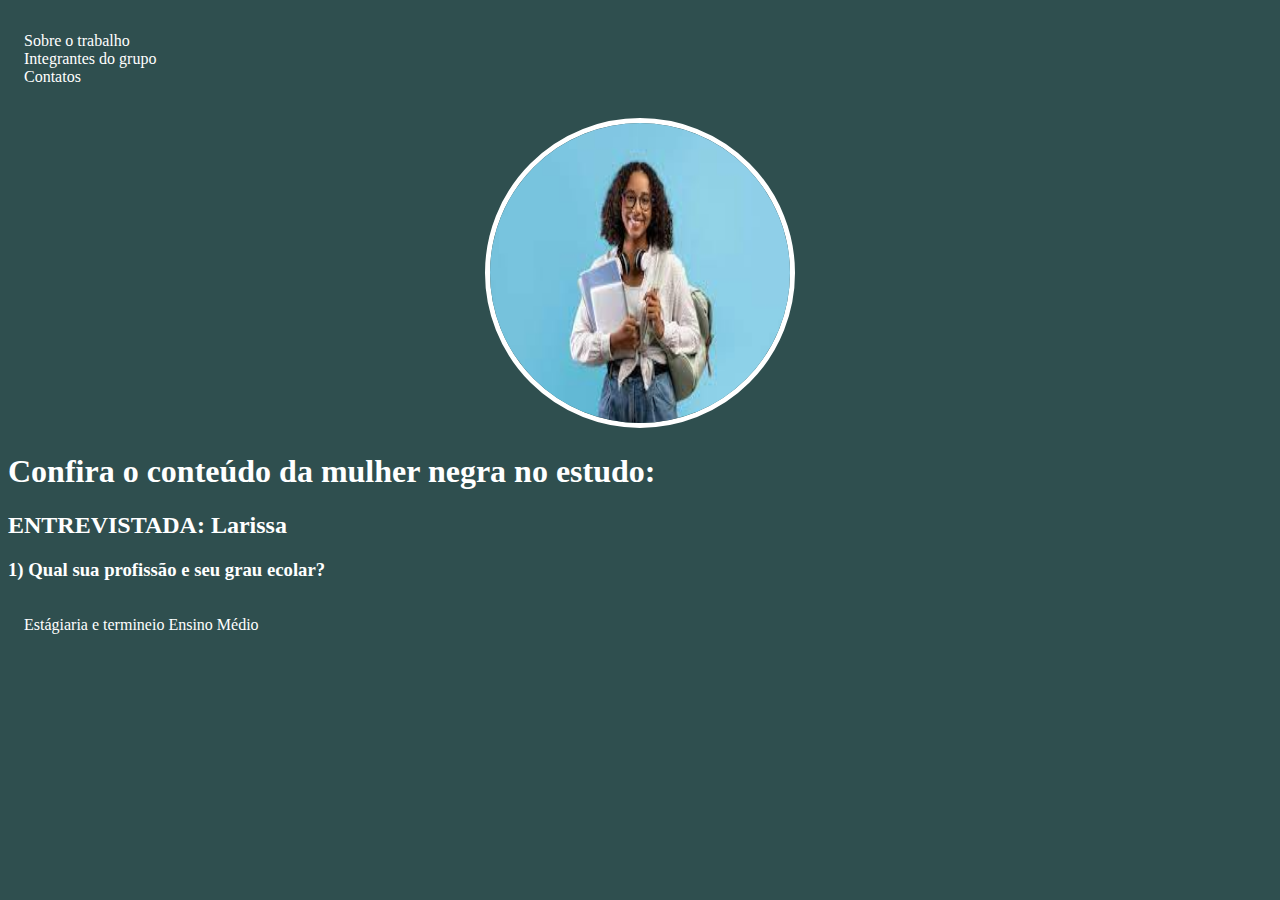
<file: index.html>
<!DOCTYPE html>
<html lang="en">
<head>
    <meta charset="UTF-8">
    <meta http-equiv="X-UA-Compatible" content="IE=edge">
    <meta name="viewport" content="width=device-width, initial-scale=1.0">
    <title>Mulher Negra Estudante</title>
    <link rel="stylesheet" href="index.css">
</head>
<body>
    <nav>
        <ul>
            <header>
            <li>Sobre o trabalho</li>
            <li>Integrantes do grupo</li>
            <li>Contatos</li>
            </header>
        </ul>
    </nav>
        <header>
            <div class="center">
        <img src="imagem1.jpeg" alt="">
            </div>
        </header>
        <h1>Confira o conteúdo da mulher negra no estudo:</h1>
<h2>ENTREVISTADA: Larissa</h2>
<main>
    <section>
       <h3> 1) Qual sua profissão e seu grau ecolar?</h3>
       <ul id="resposta">
           <li>Estágiaria e termineio Ensino Médio</li>
       </ul>

    </section>
</main>
    

</body>
</html>
</file>
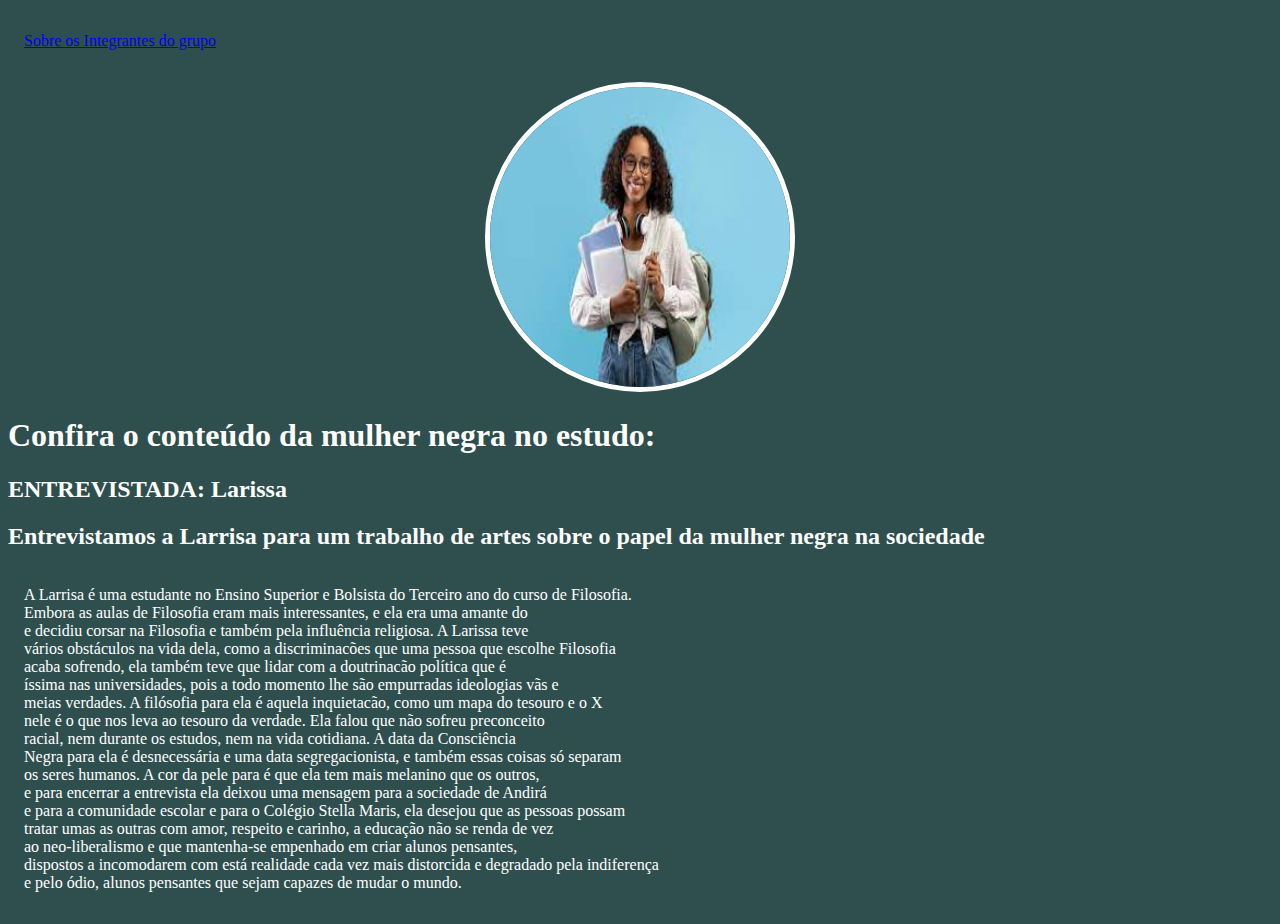
<file: index (1).html>
<!DOCTYPE html>
<html lang="en">
<head>
    <meta charset="UTF-8">
    <meta http-equiv="X-UA-Compatible" content="IE=edge">
    <meta name="viewport" content="width=device-width, initial-scale=1.0">
    <title>Mulher Negra Estudante</title>
    <link rel="stylesheet" href="index.css">
</head>
<body>
    <nav>
        <ul>
            <header>
            
            <li> <a href="integrantes (2).html">Sobre os Integrantes do grupo</a></li>
            
            </header>
        </ul>
    </nav>
        <header>
            <div class="center">
        <img src="imagem1.jpeg" alt="">
            </div>
        </header>
        <h1>Confira o conteúdo da mulher negra no estudo:</h1>
<h2>ENTREVISTADA: Larissa</h2>
<main>
    <section>
       <h2> Entrevistamos a Larrisa para um trabalho de artes sobre o papel da mulher negra na sociedade</h2>
       <ul id="resposta">
        

        <li>A Larrisa é uma estudante no Ensino Superior e Bolsista do Terceiro ano do curso de Filosofia.<br> Embora as aulas de Filosofia eram mais interessantes, e ela era uma amante do<br> e decidiu corsar na Filosofia e também pela influência religiosa. A Larissa teve
            <br>vários obstáculos na vida dela, como a discriminacões que uma pessoa que escolhe Filosofia<br> acaba sofrendo, ela também teve que lidar com a doutrinacão política que é <br>íssima nas universidades, pois a todo momento lhe são empurradas ideologias vãs e
            <br> meias verdades. A filósofia para ela é aquela inquietacão, como um mapa do tesouro e o X <br> nele é o que nos leva ao tesouro da verdade. Ela falou que não sofreu preconceito <br>racial, nem durante os estudos, nem na vida cotidiana. A data da Consciência
            <br> Negra para ela é desnecessária e uma data segregacionista, e também essas coisas só separam<br> os seres humanos. A cor da pele para é que ela tem mais melanino que os outros,<br>e para encerrar a entrevista ela deixou uma mensagem para a sociedade de Andirá
            <br> e para a comunidade escolar e para o Colégio Stella Maris, ela desejou que as pessoas possam<br>tratar umas as outras com amor, respeito e carinho, a educação não se renda de vez <br> ao neo-liberalismo e que mantenha-se empenhado em criar alunos pensantes,
            <br> dispostos a incomodarem com está realidade cada vez mais distorcida e degradado pela indiferença<br>e pelo ódio, alunos pensantes que sejam capazes de mudar o mundo. 
</li>       </ul>
    </section>
</main>
    

</body>
</html>
</file>
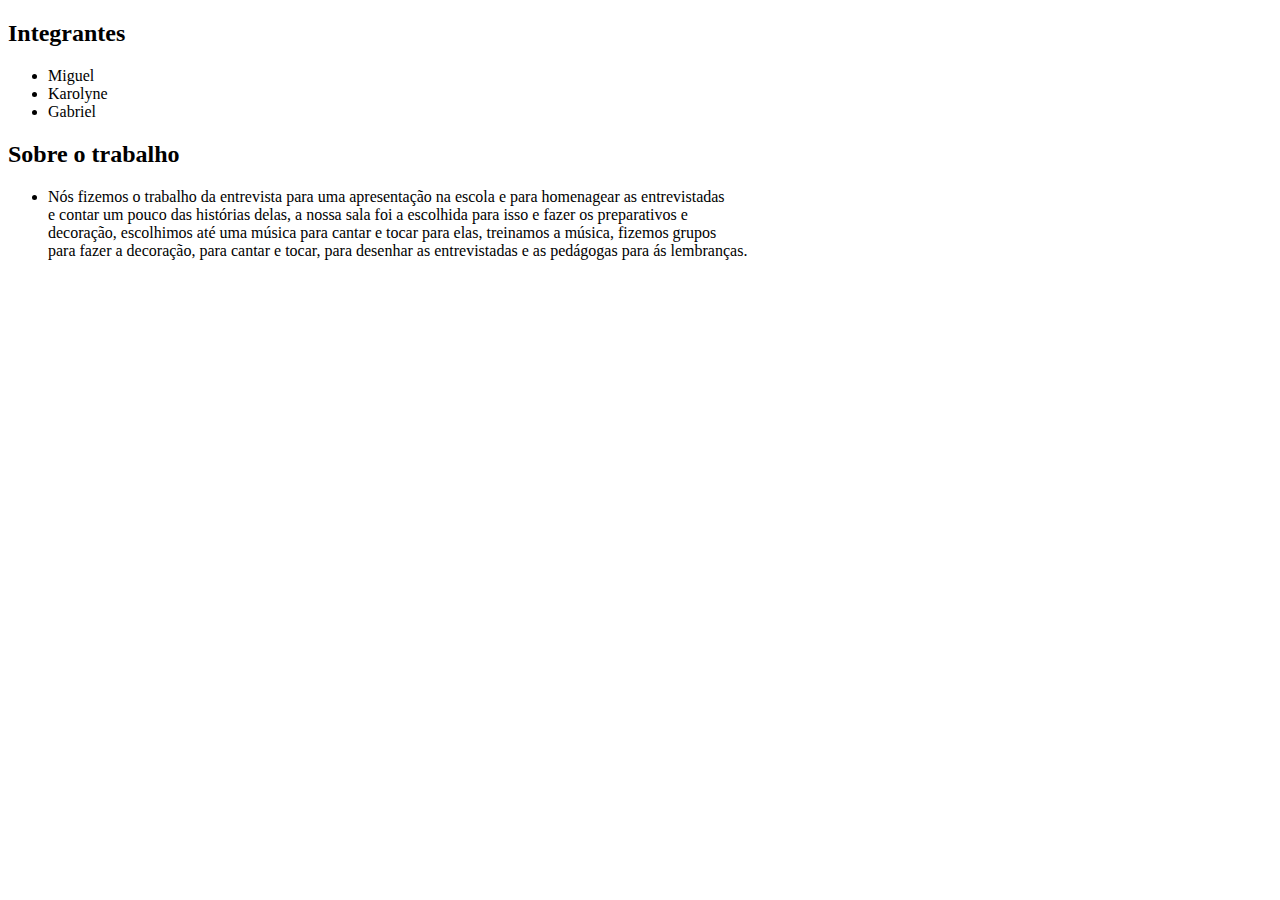
<file: integrantes (2).html>
<!DOCTYPE html>
<html lang="en">
<head>
    <meta charset="UTF-8">
    <meta http-equiv="X-UA-Compatible" content="IE=edge">
    <meta name="viewport" content="width=device-width, initial-scale=1.0">
    <title>Sobre os Integrantes do grupo</title>
</head>
<h2>Integrantes</h2>
<body>
    <nav>
        <ul>
            <header>
                <li>Miguel</li>
                <li>Karolyne</li>
                <li>Gabriel</li>
            </header>
        </ul>
    </nav>
</body>
<h2>Sobre o trabalho</h2>
<ul>
<li>Nós fizemos o trabalho da entrevista para uma apresentação na escola e para homenagear as entrevistadas
<br>e contar um pouco das histórias delas, a nossa sala foi a escolhida para isso e fazer os preparativos e 
<br>decoração, escolhimos até uma música para cantar e tocar para elas, treinamos a música, fizemos grupos
<br>para fazer a decoração, para cantar e tocar, para desenhar as entrevistadas e as pedágogas para ás lembranças.
</li></ul>

</html>
</file>
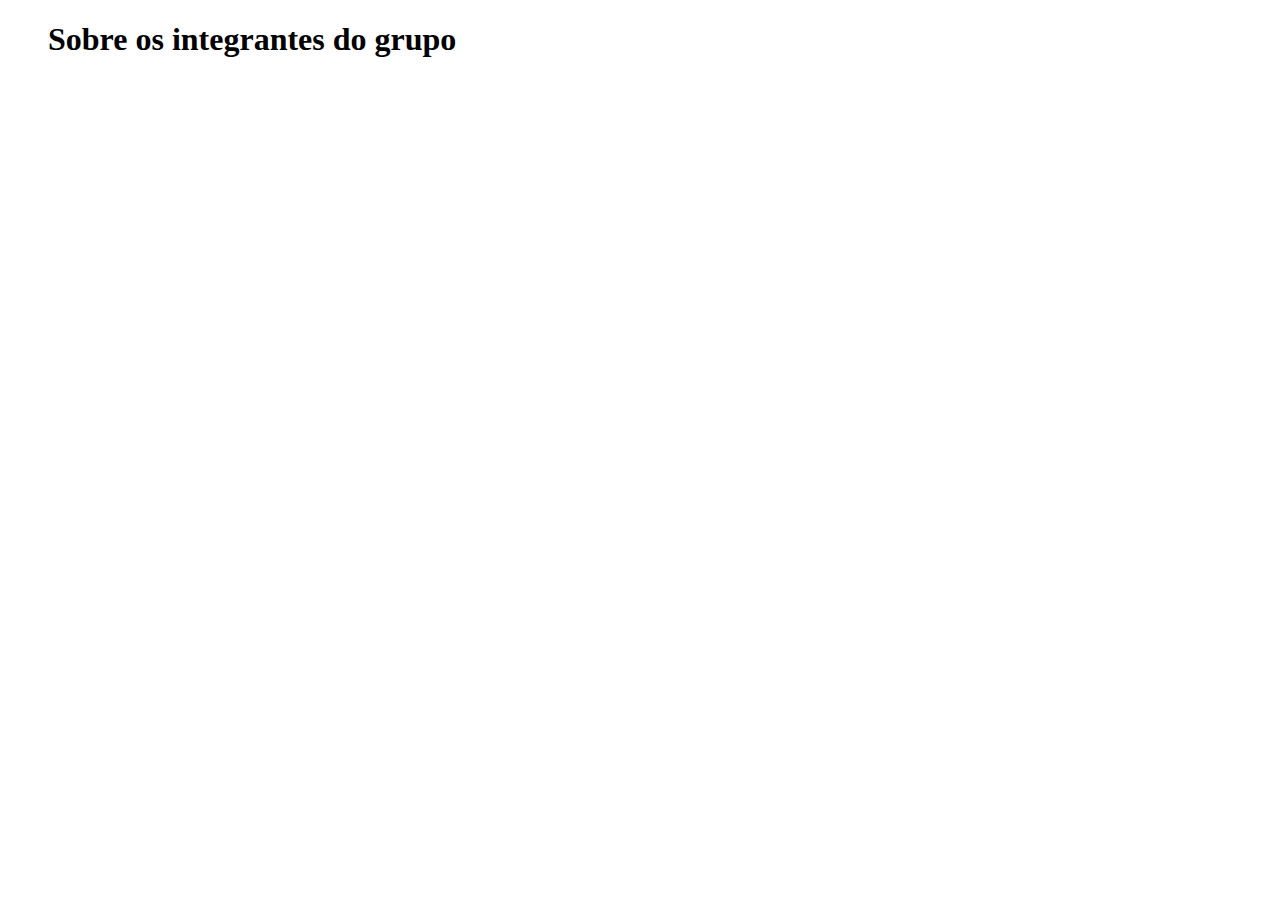
<file: integrantes.html>
<!DOCTYPE html>
<html lang="en">
<head>
    <meta charset="UTF-8">
    <meta http-equiv="X-UA-Compatible" content="IE=edge">
    <meta name="viewport" content="width=device-width, initial-scale=1.0">
    <title>Integrantes do grupo</title>
</head>
<body>
    <nav>
        <ul>
            <header>
                <h1>
                    Sobre os integrantes do grupo
                </h1>
            </header>
        </ul>
    </nav>
</body>
</html>
</file>
<file: index.css>
body{
background-color: darkslategrey;
color: white;
}
ul{
    display: flex;
    justify-content: space-between;
    list-style-type: none;
    align-items: center;
    padding: 16px;
}
img{
    width: 300px;
    height: 300px;
    border-radius: 50%;
    border: 5px solid white;
}
.center{
    text-align: center;
    color: white;
}
.resposta{
    
}
</file>
